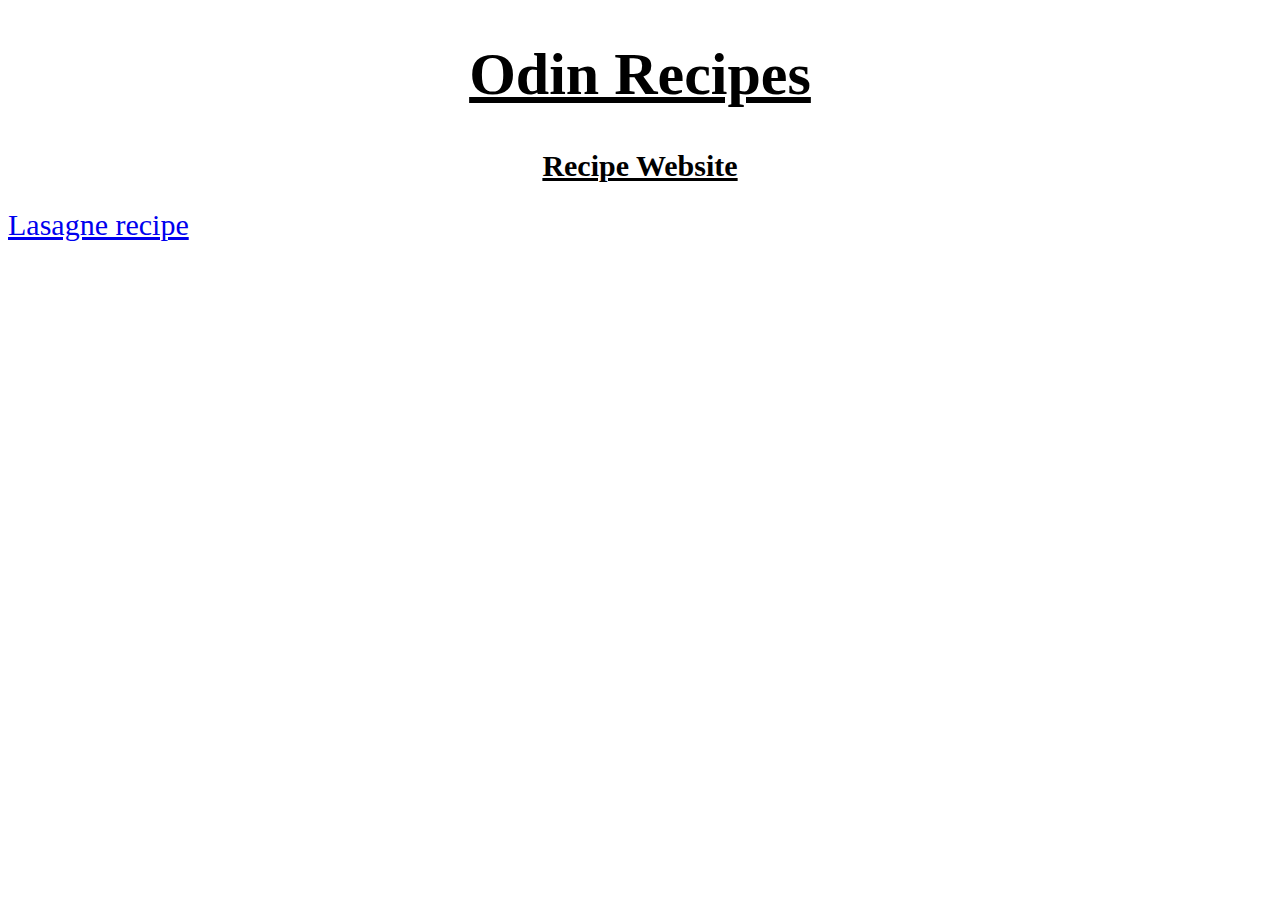
<file: index.html>
<!DOCTYPE html>
<html>
<head>
    <meta charset="utf-8">
    <title>Odin Recipes</title>
    <link rel="stylesheet" href="css/styles.css">
</head>

<body>
    <h1>Odin Recipes</h1>
    <h2>Recipe Website</h2>
    <div class="links"><a href="recipes/lasagne.html">Lasagne recipe</a></div>
</html>
</body>
</file>
<file: css/styles.css>
* {
    font-family: 'Times New Roman', Times, serif;

}
h1 {
    text-align: center;
    font-size: 60px;
    text-decoration: underline;
}

img{
    height: auto;
    width: 700px;
}

h2 {
    font-size: 30px;
    text-decoration: underline;
    text-align:center;
}

li{
    font-size: 23px;
}

.regular {
    font-size: 23px;
    font-weight: normal;
}

ol {
    font-weight: 700;
}
 .centered {
     text-align: center;
 }

 .links {
     font-size: 30px;
 }
 
 .bottom-of-page {
    text-align: center;
 }
</file>
